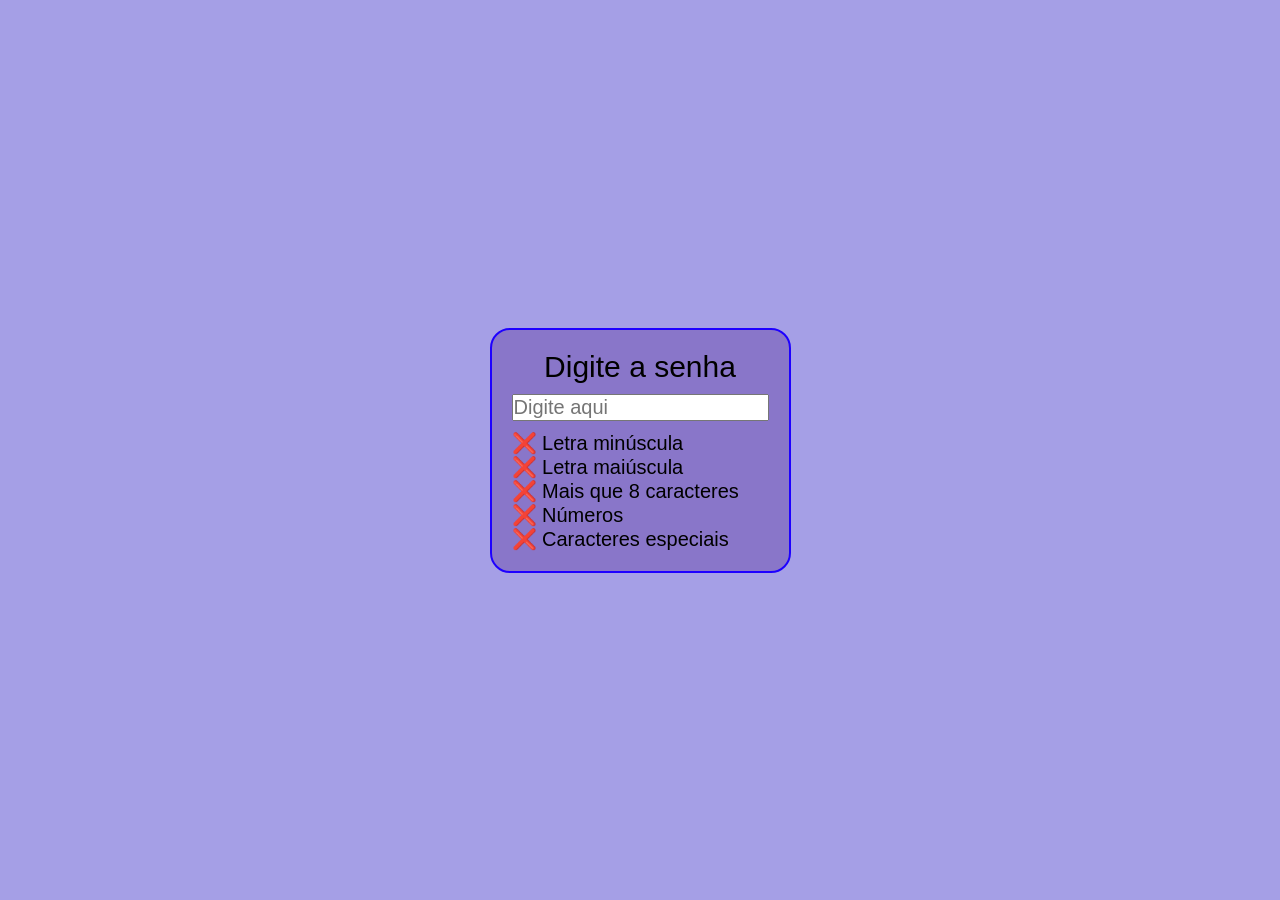
<file: index.html>
<!DOCTYPE html>
<html lang="pt-br">
<head>
    <meta charset="UTF-8">
    <meta name="viewport" content="width=device-width, initial-scale=1.0">
    <title>Senha Degex</title>
    <link rel="stylesheet" href="style.css">
    <script src="script.js" defer></script>
    <link rel="icon" href="https://cdn-icons-png.flaticon.com/512/5321/5321806.png">
</head>
<body>
    <form action="">
       <main>
            <label for="senha">Digite a senha</label>
            <input type="password" id="senha" placeholder="Digite aqui" style="font-size: 20px;" >
            <a id="link" href="2pag.html">Enviar</a>
      
        <div>
            <p id="minuscula">❌ Letra minúscula</p>
            <p id="maiuscula">❌ Letra maiúscula</p>
            <p id="caracteres">❌ Mais que 8 caracteres</p>
            <p id="numeros">❌ Números</p>
            <p id="especiais">❌ Caracteres especiais</p>
        </div></main>
    </form>
    
</body>
</html>
</file>
<file: style.css>
*{
    margin: 0;
    padding: 0;
}
body{
    background-color: rgb(165, 159, 230);
}
form {
    min-height: 100vh;
    display: flex;
    justify-content: center;
    flex-direction: column;
    align-items: center;
    gap: 10px;
}
main label {
    font-size: 30px;
}

form div {
    text-align: left;
    font-size: 20px;
}

form a{
    display: none;
    width: 100%;
    text-decoration: none;
    color: black;
    font-size: 25px;
    background-color: rgb(169, 167, 164);
}
form main {
    font-family: Verdana, Geneva, Tahoma, sans-serif;
    border: 2px solid rgb(30, 0, 255);
    display: flex;
    flex-direction: column;
    gap: 10px;
    text-align: center;
    padding: 20px;
    background-color: rgb(137, 118, 201);
    border-radius: 20px;
}
</file>
